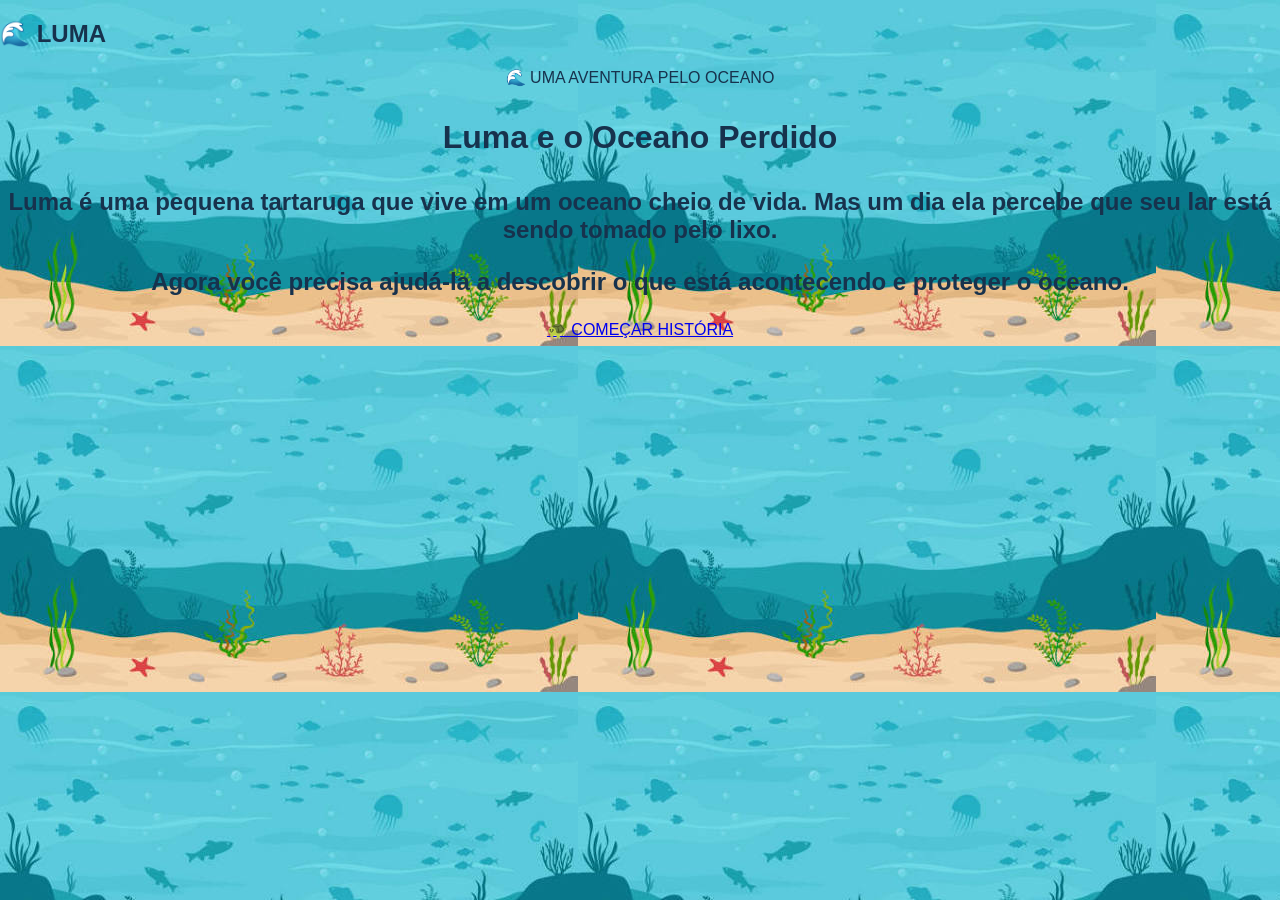
<file: index.html>
<!DOCTYPE html>
<html lang="pt-BR">

<head>
    <meta charset="UTF-8">
    <meta name="viewport" content="width=device-width, initial-scale=1.0">

    <title>Luma e o Oceano Perdido</title>

    <link rel="stylesheet" href="style.css">
</head>

<body>

    <!-- =========================
         MENU  <a href="cap1.html" clicar aqui a>
    ========================== -->

    <header class="menu">

        <div class="logo">
          <h2>
          
          🌊 LUMA
        </h2>
        </div>

        
           
    </header>


    <!-- =========================
         PÁGINA INICIAL
    ========================== -->

    <main class="home">

        <div class="home-content"
          
     
 
        <p style="text-align: center;">🌊 UMA AVENTURA PELO OCEANO</p>

     

            <h1>
               
                <span><p style="text-align: center;">Luma e o Oceano Perdido </p></span>
            </h1>
            <h2>
            
            <p style="text-align: center;"> Luma é uma pequena tartaruga que vive em um
                oceano cheio de vida. Mas um dia ela percebe
                que seu lar está sendo tomado pelo lixo.</p>
            </h2>
              
            <h2>
            
            <p style="text-align: center;">Agora você precisa ajudá-la a descobrir o que
                    está acontecendo e proteger o oceano. </p>
                </h2>       
                   
                    <p style="text-align: center;"><a href="historia.html" class="btn principal">
                        🐢 COMEÇAR HISTÓRIA</p>
                    </a> 
                    </h2> 
            <div class="home-buttons">

                

    

</body>

</html>
</file>
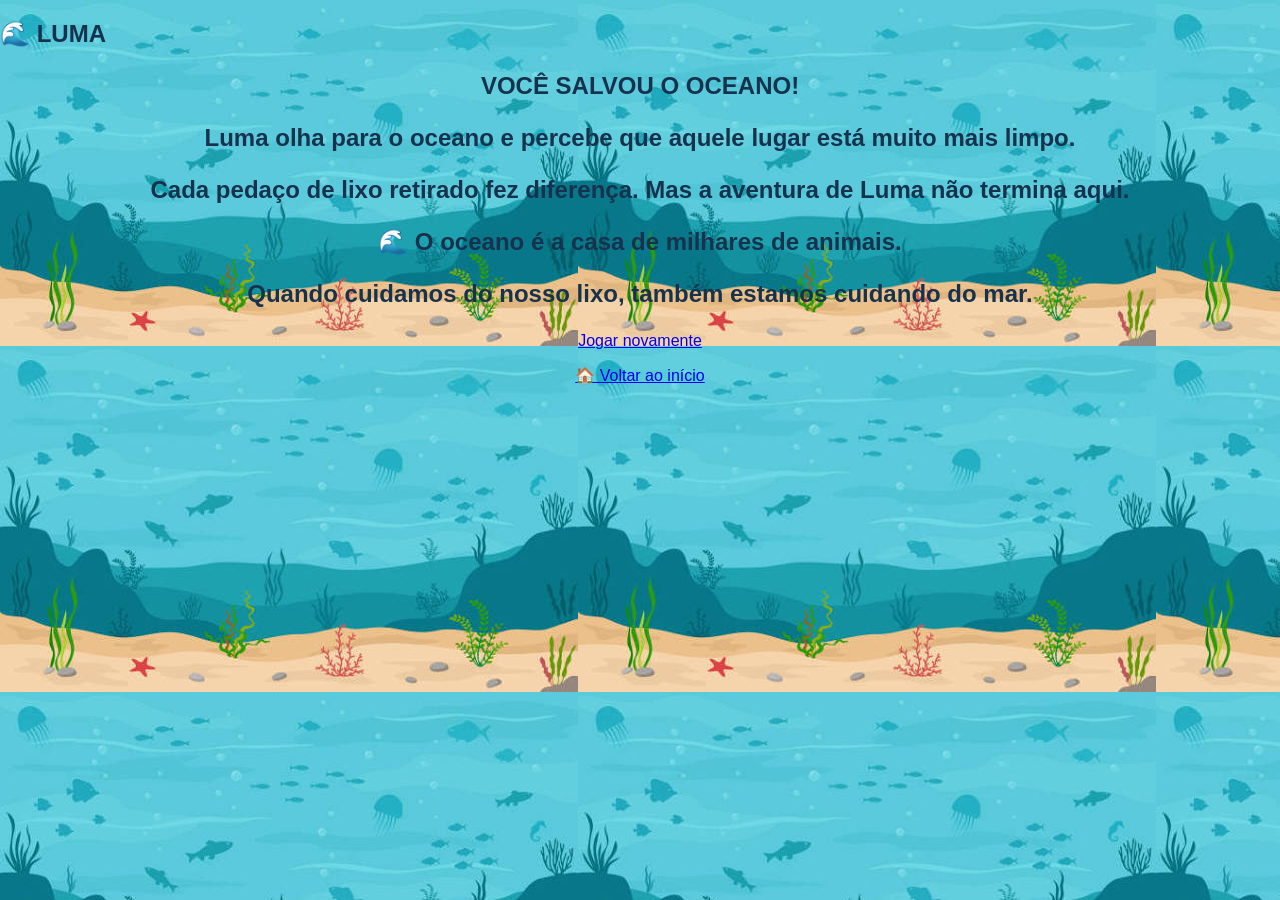
<file: final.html>
<!DOCTYPE html>
<html lang="pt-BR">

<head>

    <meta charset="UTF-8">

    <meta
        name="viewport"
        content="width=device-width, initial-scale=1.0"
    >

    <p style="text-align: center;"></p><title>Missão Concluída | Luma</title>
</p>
    <link rel="stylesheet" href="style.css">

</head>

<body>

    <!-- =========================
         MENU
    ========================== -->

    <header class="menu">

        <div class="logo">
         <h2>
            🌊 LUMA
        </h2>
        </div>

       
    </header>


    <!-- =========================
         FINAL
    ========================== -->

    <main class="final-page">

        <section class="final-content">

            <div class="final-icon">
                
            </div>




            <h1>
        <p style="text-align: center;">VOCÊ SALVOU O OCEANO!
            </p>
            </h1>


            <h2><p style="text-align: center;"> Luma olha para o oceano e percebe que
                aquele lugar está muito mais limpo.
            </p>
            </h2>


           <h2><p>
                <p style="text-align: center;"> Cada pedaço de lixo retirado fez diferença.
                Mas a aventura de Luma não termina aqui.
            </p>
        </h2> 

            <div class="message-box">

            
                <h2>
                    <p style="text-align: center;">🌊 O oceano é a casa de milhares de animais.</p>  
                </p> 

            
                    <p style="text-align: center;">Quando cuidamos do nosso lixo,
                        também estamos cuidando do mar.</p>
            
                </h2>
                    
                

            </div>


            <!-- BOTÕES -->

            <div class="final-buttons">

                <a
                    href="index.html"
                    class="btn principal">

                    <p style="text-align: center;">Jogar novamente</p>  

                </a>


    


                <a
                    href="jogo rio.html"
                    class="btn secundario">

                    <p style="text-align: center;">🏠 Voltar ao início</p>

                </a>

            </div>

        </section>

    </main>


    
</body>

</html>
</file>
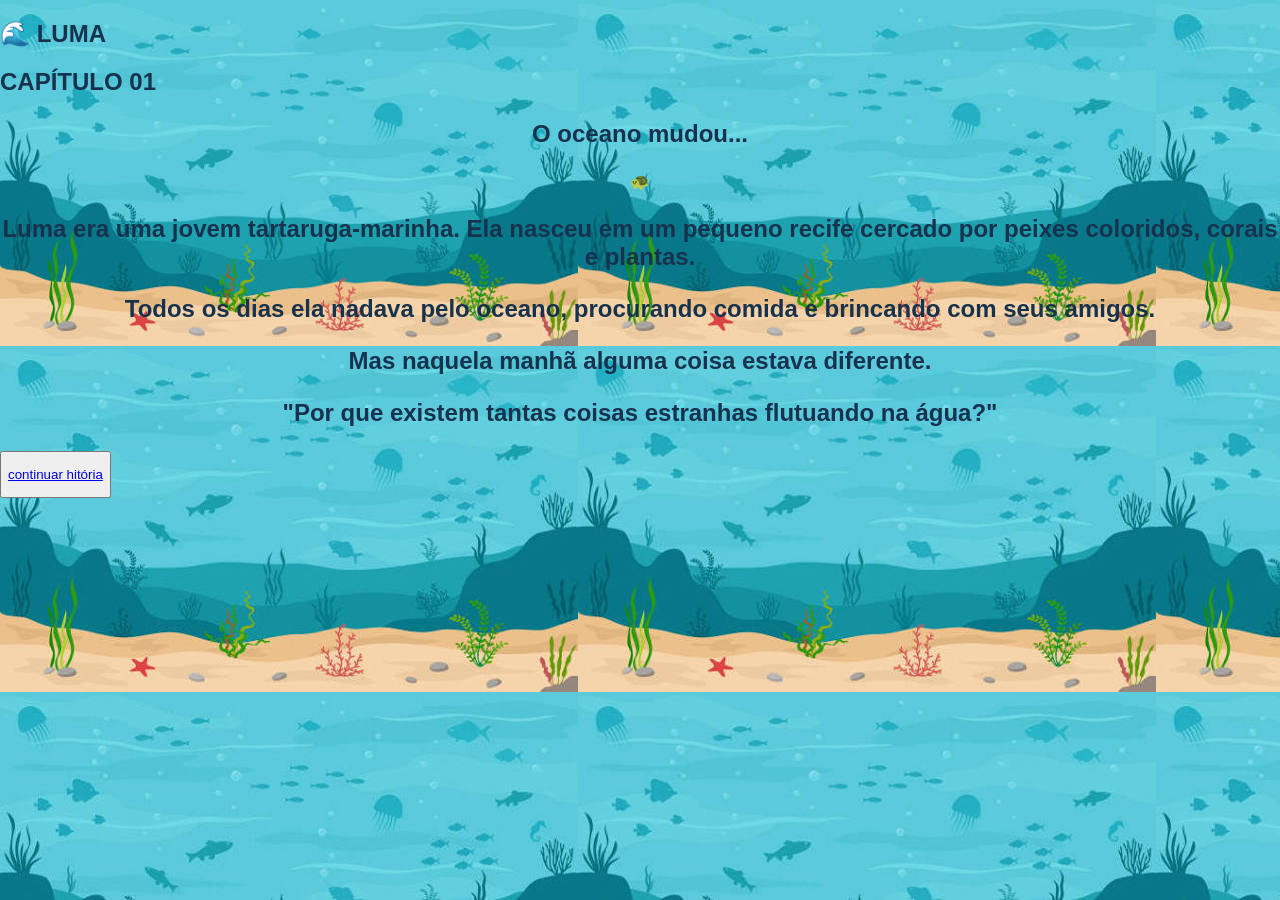
<file: historia.html>
<!DOCTYPE html>
<html lang="pt-BR">

<head>

    <meta charset="UTF-8">
    <meta name="viewport" content="width=device-width, initial-scale=1.0">

    <title>A História de Luma</title>

    <link rel="stylesheet" href="style.css">

</head>

<body>

    <header class="menu">

        <div class="logo">
          <h2>
          
            🌊 LUMA
        
        </h2>
        </div>

        

    </header>


    <main class="story-page">

        <section class="story">

            <span class="chapter">
              <h2>
               
                CAPÍTULO 01
              </h2> 
            </span>

            <h2>
                <p style="text-align: center;">O oceano mudou... </p> 
            </h2>

            <div class="story-character">
                
                <p style="text-align: center;">🐢</p>   
                
            </div>
<h2>
            <p>
                <p style="text-align: center;"> Luma era uma jovem tartaruga-marinha.
                    Ela nasceu em um pequeno recife cercado
                    por peixes coloridos, corais e plantas.</p>   
            </p>

            <p>
                <p style="text-align: center;">Todos os dias ela nadava pelo oceano,
                    procurando comida e brincando com seus amigos. </p>   
            </p>

            <p>
                <p style="text-align: center;">Mas naquela manhã alguma coisa estava diferente.</p>   
            </p>

            <p class="quote">
                <p style="text-align: center;"> "Por que existem tantas coisas estranhas
                    flutuando na água?" </p>   
                </h2>                
                </p>

            <button
                class="story-button"
                onclick="mostrarParte2()">

                <p style="text-align: center;"><a href="jogo.html">continuar hitória</a>
                 </p>  

            </button>

        </section>
</file>
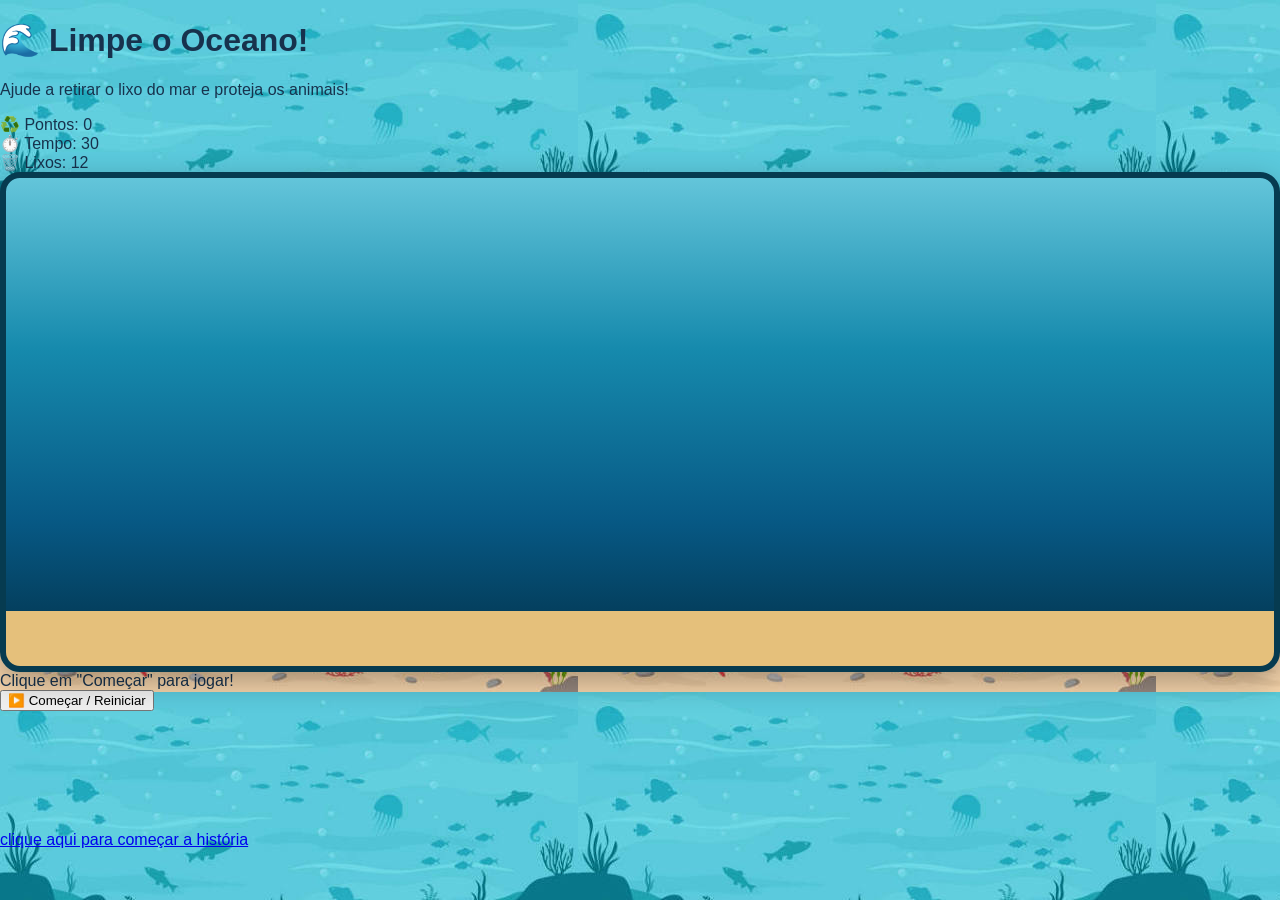
<file: jogo rio.html>
<!DOCTYPE html>
<html lang="pt-BR">

<head>
    <meta charset="UTF-8">
    <meta name="viewport" content="width=device-width, initial-scale=1.0">

    <title>🌊 Limpe o Oceano</title>

    <link rel="stylesheet" href="style.css">
</head>

<body>

<header>

    <h1>🌊 Limpe o Oceano!</h1>

    <p>
        Ajude a retirar o lixo do mar e proteja os animais!
    </p>

</header>


<main>

    <div class="painel">

        <div class="pontuacao">

            <div>
                ♻️ Pontos:
                <span id="pontos">0</span>
            </div>

            <div>
                ⏱️ Tempo:
                <span id="tempo">30</span>
            </div>

            <div>
                🗑️ Lixos:
                <span id="quantidade">12</span>
            </div>

        </div>


        <div id="oceano">

            <div class="onda"></div>

            <div class="peixe peixe1">
                
            </div>

            <div class="peixe peixe2">
                
            </div>

            <div class="peixe tartaruga">
                
            </div>

            <div class="areia"></div>

        </div>


        <div id="mensagem">
            Clique em "Começar" para jogar!
        </div>


        <button id="botaoComecar">
            ▶️ Começar / Reiniciar
        </button>

    </div>

</main>


<footer>

    
</footer>


<script src="script.js"></script>



<a href="index.html">clique aqui para começar a história</a>
</body>
</html>
</file>
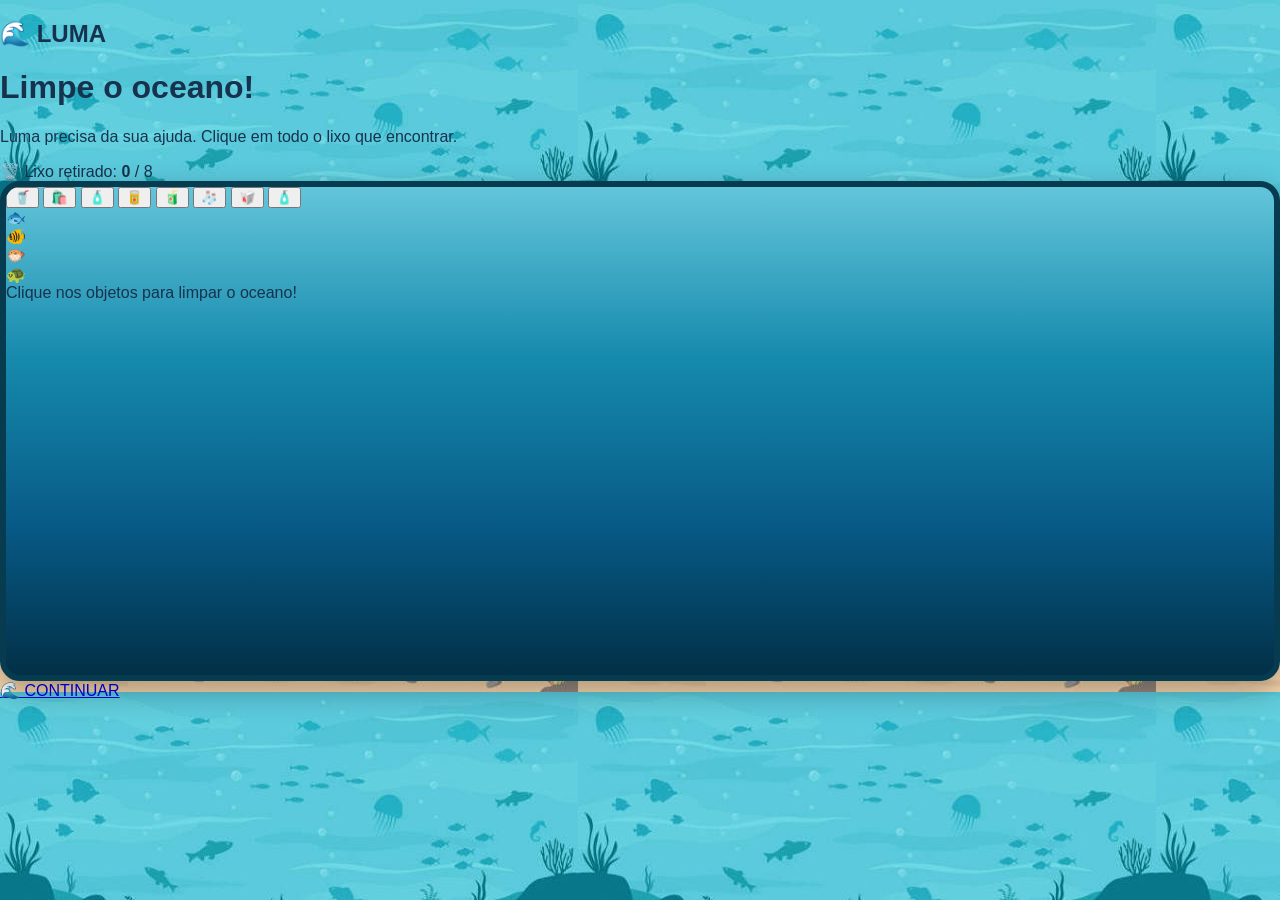
<file: jogo.html>
<!DOCTYPE html>
<html lang="pt-BR">

<head>
    <meta charset="UTF-8">
    <meta name="viewport" content="width=device-width, initial-scale=1.0">

    <title>Missão Oceano Limpo</title>

    <link rel="stylesheet" href="style.css">
</head>

<body>

    <!-- MENU -->

    <header class="menu">

        <div class="logo">
          <h2>
           
            🌊 LUMA
        </h2> 
        
        </div>

       

    </header>


    <!-- JOGO -->

    <main class="game-page">

        <div class="game-header">

            <span class="chapter">
            
            </span>

            <h1>
                Limpe o oceano!
            </h1>

            <p>
                Luma precisa da sua ajuda.
                Clique em todo o lixo que encontrar.
            </p>

            <div class="score">

                🗑️ Lixo retirado:

                <strong id="contador">0</strong>

                / 8

            </div>

        </div>


        <!-- ÁREA DO OCEANO -->

        <section class="ocean-game" id="oceano">

            <!-- LIXOS -->

            <button
                class="trash trash1"
                onclick="removerLixo(this)">
                🥤
            </button>

            <button
                class="trash trash2"
                onclick="removerLixo(this)">
                🛍️
            </button>

            <button
                class="trash trash3"
                onclick="removerLixo(this)">
                🧴
            </button>

            <button
                class="trash trash4"
                onclick="removerLixo(this)">
                🥫
            </button>

            <button
                class="trash trash5"
                onclick="removerLixo(this)">
                🧃
            </button>

            <button
                class="trash trash6"
                onclick="removerLixo(this)">
                🧦
            </button>

            <button
                class="trash trash7"
                onclick="removerLixo(this)">
                🥡
            </button>

            <button
                class="trash trash8"
                onclick="removerLixo(this)">
                🧴
            </button>


            <!-- ANIMAIS -->

            <div class="fish fish1">
                🐟
            </div>

            <div class="fish fish2">
                🐠
            </div>

            <div class="fish fish3">
                🐡
            </div>


            <!-- TARTARUGA -->

            <div class="turtle-game">
                🐢
            </div>


            <!-- MENSAGEM -->

            <div
                id="mensagem"
                class="game-message">

                Clique nos objetos para limpar o oceano!

            </div>

        </section>


        <!-- BOTÃO FINAL -->

        <a
            href="final.html"
            id="finalButton"
            class="btn principal game-button">

           <a href="final.html"> 🌊 CONTINUAR

        </a>

    </main>


    <!-- JAVASCRIPT -->

    <script>

        let lixoRetirado = 0;

        const totalLixo = 8;


        function removerLixo(elemento) {

            /*
             * Se o lixo já foi clicado,
             * não faz nada.
             */

            if (elemento.classList.contains("removido")) {
                return;
            }


            /*
             * Marca o lixo como removido.
             */

            elemento.classList.add("removido");


            /*
             * Troca o emoji por uma estrela.
             */

            elemento.innerHTML = "✨";


            /*
             * Atualiza a quantidade.
             */

            lixoRetirado++;


            document.getElementById("contador").textContent =
                lixoRetirado;


            /*
             * Atualiza mensagem.
             */

            document.getElementById("mensagem").textContent =
                "Muito bem! Você encontrou um lixo!";


            /*
             * Verifica se terminou.
             */

            if (lixoRetirado >= totalLixo) {

                document.getElementById("mensagem").textContent =
                    "🎉 PARABÉNS! Você limpou todo o oceano!";


                document
                    .getElementById("finalButton")
                    .classList.add("ativo");

            }

        }

    </script>

</body>

</html>
</file>
<file: style.css>
/* =========================
   CONFIGURAÇÃO
========================= */

* {
    box-sizing: border-box;
}

html {
    scroll-behavior: smooth;
}

body {

    margin: 0;

    font-family:
        Arial,
        Helvetica,
        sans-serif;

    background:
        linear-gradient(
            #dff7ff,
            #bde8f5
        );

    color: #17324d;
    background-image: url(projeto.rio);
    background-attachment: fixed;

    
}


/* =========================
   CABEÇALHO
========================= */

.cabecalho {

    text-align: center;

    pad
ding: 70px 20px;

    color: white;

    background:
        linear-gradient(
            rgba(255, 255, 255, 0.85),
            rgba(255, 255, 255, 0.9)
        );

    border-bottom:
        5px solid #0e7490;
}

.cabecalho h1 {

    margin: 0;

    font-size: 48px;
}

.cabecalho p {

    font-size: 20px;

    margin-top: 15px;
}


/* =========================
   HISTÓRIA
========================= */

.historia {

    max-width: 850px;

    margin: 50px auto;

    padding: 20px;
}


.capitulo {

    background: white;

    margin-bottom: 30px;

    padding: 35px;

    border-radius: 18px;

    box-shadow:
        0 5px 20px
        rgba(0, 0, 0, 0.12);

    border-left:
        6px solid #0e7490;
}


.capitulo h2 {

    color: #075985;

    font-size: 30px;
}





.numero {

    color: #0e7490;

    font-size: 14px;

    font-weight: bold;

    letter-spacing: 2px;
}


/* =========================
   DESTAQUE
========================= */

.destaque {

    margin-top: 25px;

    padding: 20px;

    background: #e0f7fa;

    border-radius: 12px;

    text-align: center;

    font-size: 20px;
}


.chamada {

    text-align: center;

    font-size: 25px !important;

    font-weight: bold;
}


/* =========================
   BOTÕES
========================= */

.botao {

    padding: 15px 25px;

    border: none;

    border-radius: 10px;

    background: #0e7490;

    color: white;

    font-size: 17px;

    font-weight: bold;

    cursor: pointer;

    transition: 0.2s;
}


.botao:hover {

    background: #075985;

    transform: scale(1.05);
}


.secundario {

    background: #16a34a;
}


/* =========================
   MINIGAME
========================= */

.minigame {

    max-width: 1000px;

    margin: 60px auto;

    padding: 25px;

    text-align: center;
}


.titulo-jogo {

    background: white;

    padding: 25px;

    border-radius: 15px;

    margin-bottom: 20px;
}


.titulo-jogo h2 {

    color: #075985;

    font-size: 32px;
}


/* =========================
   PLACAR
========================= */

.placar {

    display: flex;

    justify-content: center;

    flex-wrap: wrap;

    gap: 20px;

    margin-bottom: 20px;
}


.placar div {

    background: white;

    padding: 12px 20px;

    border-radius: 10px;

    font-weight: bold;

    color: #075985;

    box-shadow:
        0 3px 10px
        rgba(0, 0, 0, 0.1);
}


/* =========================
   OCEANO
========================= */

#oceano {

    position: relative;

    width: 100%;

    height: 500px;

    overflow: hidden;

    border-radius: 20px;

    border:
        6px solid #063b50;

    background:
        linear-gradient(
            to bottom,
            #63c5da 0%,
            #168aad 35%,
            #075985 70%,
            #023047 100%
        );

    box-shadow:
        0 10px 30px
        rgba(0, 0, 0, 0.3);
}


/* =========================
   ANIMAIS
========================= */

.animal 

.peixe1 {

    left: 10%;

    top: 25%;
}

.peixe2 {

    left: 75%;

    top: 40%;
}

.tartaruga {

    left: 45%;

    top: 70%;
}

.golfinho {

    left: 65%;

    top: 18%;
}


/* =========================
   AREIA
========================= */

.areia {

    position: absolute;

    bottom: 0;

    left: 0;

    width: 100%;

    height: 55px;

    background: #e5c07b;
}


/* =========================
   LIXO
========================= */

.lixo {

    position: absolute;

    width: 55px;

    height: 55px;

    border: none;

    border-radius: 50%;

    background: white;

    font-size: 30px;

    cursor: po{
        background-color: #e0f7fa; /* Fundo azul claro */
        overflow hidden;          /* Esconde a barra de rolagem */
    }

    .peixe {
        position: absolute;
        top: 40%;                 /* Altura do peixe na tela */
        font-size: 50px;          /* Tamanho do peixinho */
        animation: nadar 8s linear infinite;
    }

    /* Animação que faz o peixe andar */
    @keyframes nadar {
        0%   { left: -60px; }     /* Começa fora da tela (esquerda) */
        100% { left: 100%; }      /* Termina fora da tela (direita) */
    }inter;

    z-index: 5;

    box-shadow:
        0 4px 10px
        rgba(0, 0, 0, 0.35);

    transition:
        transform 0.15s;
}


.lixo:hover {

    transform: scale(1.2);
}


/* =========================
   MENSAGEM
========================= */

.mensagem {

    margin: 20px;

    padding: 15px;

    background: white;

    border-radius: 10px;

    color: #075985;

    font-size: 18px;

    font-weight: bold;
}


/* =========================
   ESCONDER ELEMENTOS
========================= */

.escondido {

    display: none;
}


/* =========================
   RODAPÉ
========================= */

footer {

    margin-top: 60px;

    padding: 30px;

    text-align: center;



    color: white;
}


/* =========================
   CELULAR
========================= */

@media (max-width: 600px) {

    .cabecalho h1 {

        font-size: 34px;
    }

    .cabecalho p {

        font-size: 17px;
    }

    .capitulo {

        padding: 25px;
    }

    .capitulo h2 {

        font-size: 25px;
    }

    .capitulo p {

        font-size: 16px;
    }

    #oceano {

        height: 420px;
    }

    .lixo {

        width: 45px;

        height: 45px;

        font-size: 24px;
    }

}
</file>
